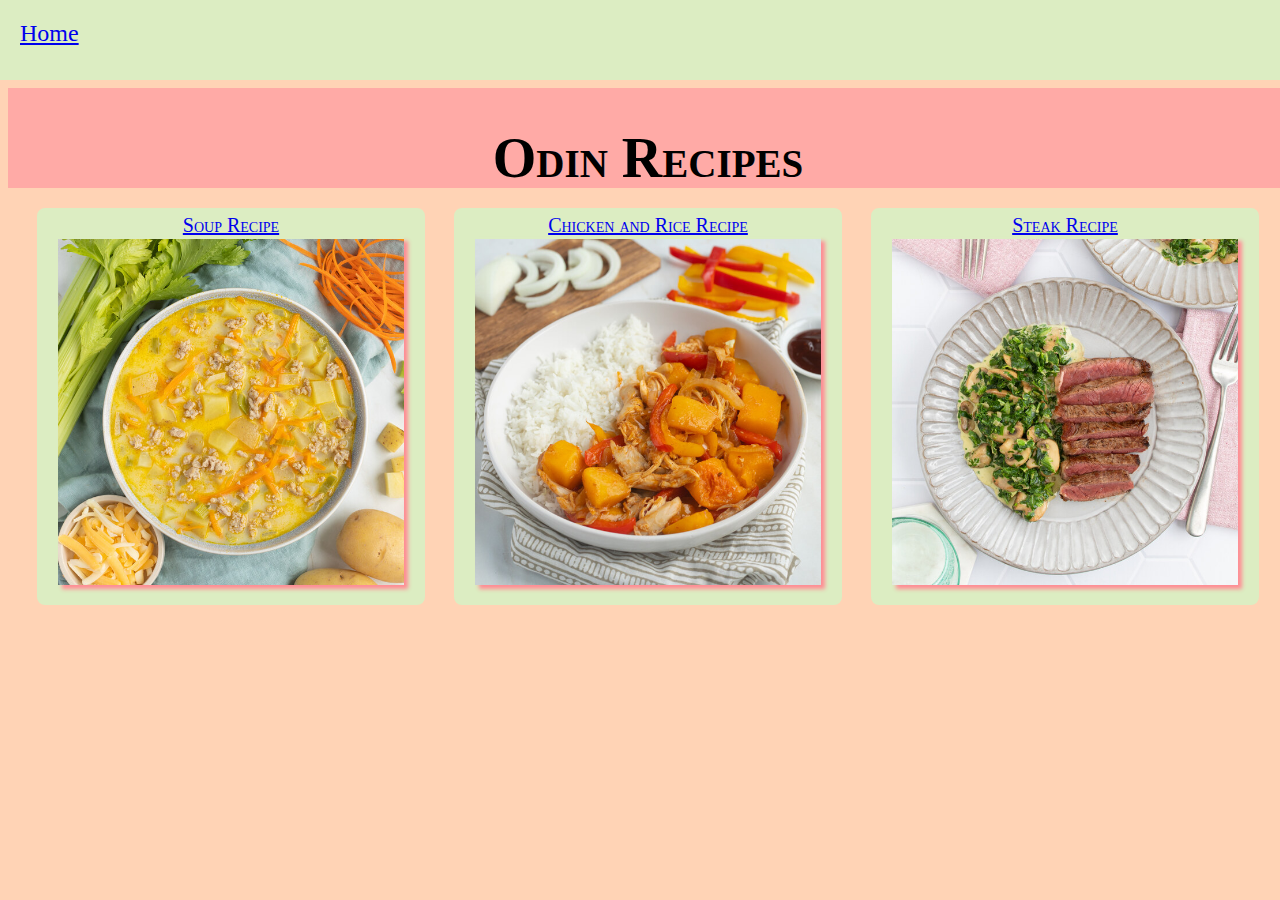
<file: index.html>
<!DOCTYPE html> 
<html lang="en">
    <head>
        <meta charset="utf-8">
        <title>Odin Recipes</title>
        <link rel="stylesheet" href="styles.css">
    </head>

    <body>
        <nav id="nav-bar">
            <a href="#home">Home</a>
        </nav>
        
        <main>
            <header id="home">
            <h1>Odin Recipes</h1>
            </header>
            <ul id="recipe-nav">
                <li id="soup"><a href="recipes/soup.html">Soup Recipe</a><div></div><img src="./images/soup.jpg" alt="A photo of a bowl of soup with cheese, celery, carrots, and potatoes surrounding it."></li>
                <li id="chicken-rice"><a href="recipes/chicken-rice.html">Chicken and Rice Recipe</a><div></div><img src="./images/chicken-rice.jpeg" alt="An image of a bowl of rice with an orange chicken stir-fry."</li>
                <li id="steak"><a href="recipes/steak.html">Steak Recipe</a><div></div><img src="./images/steak.jpeg" alt="An image of a steak with a side of veggies."></li>
            </ul>
        </main>
    </body>
</html>
</file>
<file: styles.css>
:root{
    --accent1: #dcedc2;
    --background: #ffd3b5;
    --accent2: #ffaaa6;
    --contrast: #ff8c94;
}

*{
    font-family: serif;
    font-size: 20px;
    width: 100vw;
    overflow-x: hidden;
}

nav{
    height: 40px;
    width: 100vw;
    position: absolute;
    z-index: 1;
    background-color: var(--accent1);
    overflow: hidden;
    left: 0;
    top: 0;
    padding: 20px;
}

nav a{
    float: right;
    font-size: 24px;
}

body{
    background-color: var(--background);
}

main{
    margin-top: 80px;
}
h1{
    font-variant: small-caps;
    font-size: 56px;
    padding: auto;
    text-align: center;
}


header{
    width: 100%;
    height: 100px;
    background-color: var(--accent2);
    padding: 0;
}

#recipe-nav{
    font-variant: small-caps;
    width: 100%;
    display: flex;
    flex-wrap: wrap;
    justify-content: space-evenly;
    padding-left: 0;
    list-style: none;
    row-gap: 2vw;

}

#recipe-nav li{
    width: 30%;
    align: center;
    text-align: center;
    border: 2px solid var(--accent1);
    background-color: var(--accent1);
    padding-top: 4px;
    padding-bottom: 2px;
    color: black;
    border-radius: 8px;
}

#recipe-nav a:active, a:visited{
    color: brown;
}

#recipe-nav a:hover{
    color: white;
}


#recipe-nav li img{
    width: 90%;
    height: auto;
    padding-top: 2px;
    margin-bottom: 3%;
    box-shadow: 4px 4px 4px var(--contrast);
}

.recipe-image{
    display: flex;
    justify-content: center;
}

h3{
    font-size: 28px;
    font-variant: small-caps;
    text-align: center;
    border: 2px solid var(--contrast);
    border-radius: 15%;
    background-color: var(--contrast)
}

p{
    text-align: center;
}
</file>
